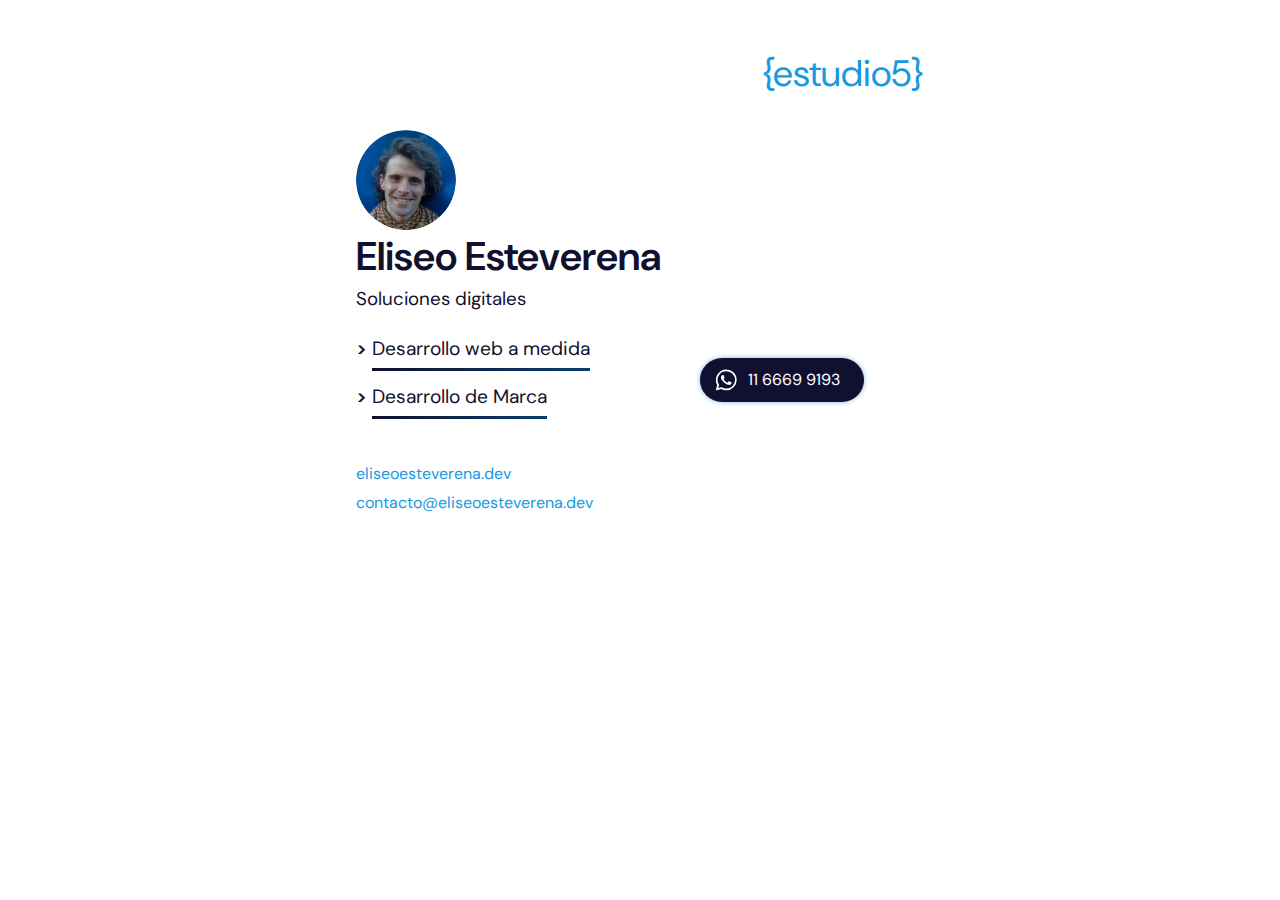
<file: index.html>
<!DOCTYPE html>
<html lang="es">
<head>
	<meta charset="UTF-8">
	<meta name="viewport" content="width=device-width, initial-scale=1.0">
	<title>Eliseo Esteverena - Desarrollado Web | Desarrollo de Marca</title>
	<meta name="description" content="" />
	<link rel="preconnect" href="me.webp">
	<link rel="preconnect" href="https://fonts.googleapis.com">
	<link rel="preconnect" href="https://fonts.gstatic.com" crossorigin>
	<link href="https://fonts.googleapis.com/css2?family=DM+Sans:ital,opsz,wght@0,9..40,100..1000;1,9..40,100..1000&display=swap" rel="stylesheet">	
	<link href="style.css" rel="stylesheet">
</head>
<body>	
	<div class="success-message">
		<span class="icon">✔</span>
		<span class="message-text">Successful. Thanks!</span>
	</div>
	<main>
			<div class="container">
				<button id="showInitial" class="home-btn">
					<img src="[data-uri]">
				</button>
				<div class="estudio5">&#123;estudio5&#125;</div>
			</div>
			<section class="page">
			<!--div class="container header">
				<img src="me.webp">
				<h1>Eliseo Esteverena</h1>
				<h2>Soluciones digitales</h2>
			</div>
			<div class="container">
				<div>
					<div class="service" id="serviceWeb">> <span>Desarrollo Web</span></div>
					<div class="service" id="serviceMarca">> <span>Desarrollo de Marca</span></div>
				</div>
				<div class="btn-content">
					<a class="btn" href="https://wa.me/5491166699193?text=" target="_blank">
						<i class="w-app">
						</i>
						11 6669 9193
					</a>
				</div>
			</div>
			<div class="container"><i class="separator">&#32;</i></div>
			<div class="container footer">
				<div>
					<a href="/" class="link">
						<i class="page">&#32;</i>
						eliseoesteverena.dev
					</a>
					<a href="mailto:contacto@eliseoesteverena.dev" class="link">
						<i class="mail">&#32;</i>
						contacto&#64;eliseoesteverena.dev
					</a>

				</div>
				<div></div>
			</div-->	
		</section>
	</main>
	<script src="script.js"></script>
</body>
</html>
</file>
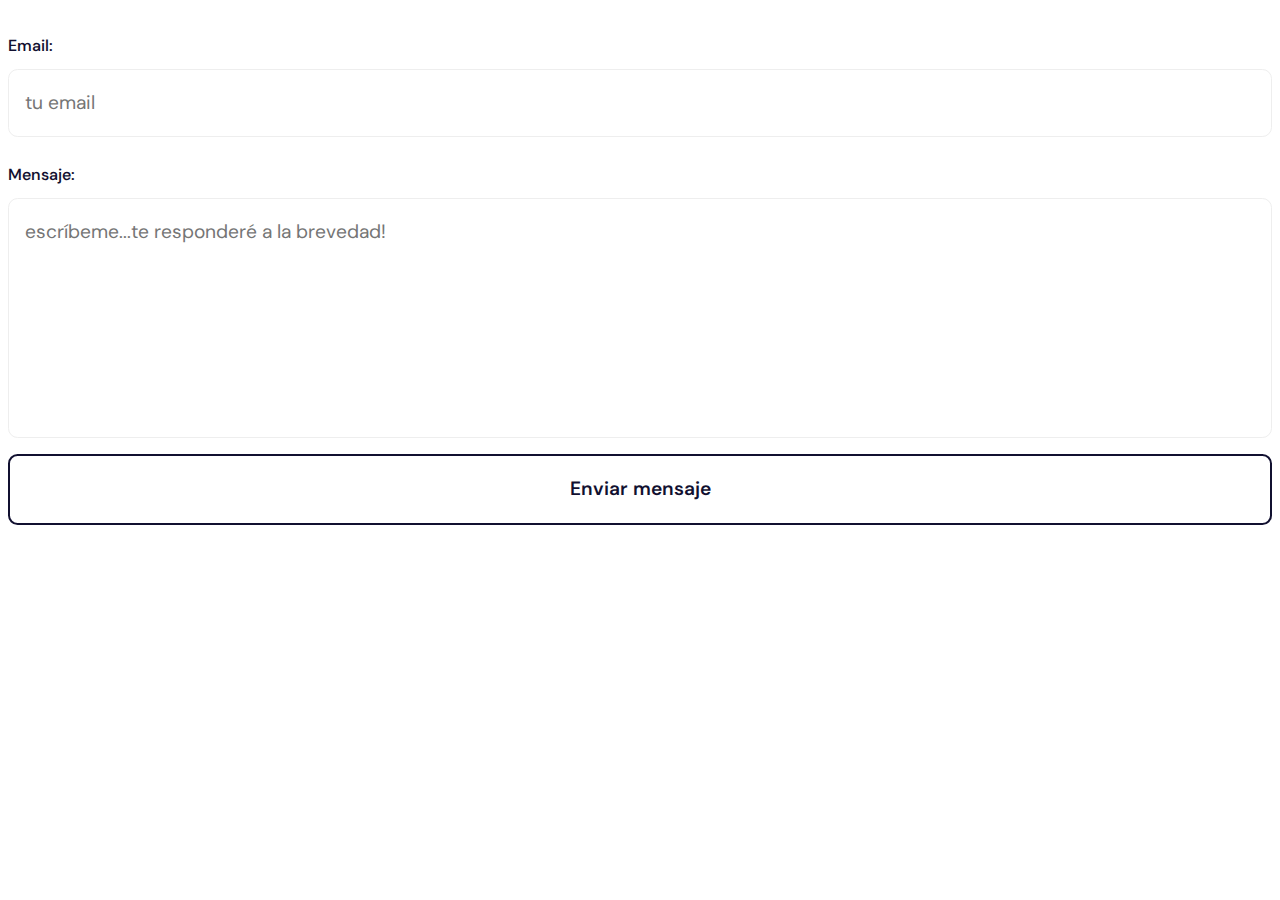
<file: contact-frame.html>
<!DOCTYPE html>
<html lang="en">
<head>
    <meta charset="UTF-8">
    <meta name="viewport" content="width=device-width, initial-scale=1.0">
    <title>Contacto</title>
	<link rel="preconnect" href="https://fonts.googleapis.com">
	<link rel="preconnect" href="https://fonts.gstatic.com" crossorigin>
	<link href="https://fonts.googleapis.com/css2?family=DM+Sans:ital,opsz,wght@0,9..40,100..1000;1,9..40,100..1000&display=swap" rel="stylesheet">	
	<link href="style.css" rel="stylesheet">
</head>
<body>
    <section class="contact">
        <form action="https://api.web3forms.com/submit" method="POST">

            <!-- Replace with your Access Key -->
            <input type="hidden" name="access_key" value="ae1050c4-6541-48dd-9895-1bf5dc85abe9">

            <!-- Form Inputs. Each input must have a name="" attribute -->
            <!--label for="name">Name</label>
            <input type="text" name="name" required-->
            <label for="email">Email:</label>
            <input type="email" name="email" placeholder="tu email" required>
            
            <label for="message">Mensaje:</label>
            <textarea name="message" placeholder="escríbeme...te responderé a la brevedad!" required></textarea>

            <!-- Honeypot Spam Protection -->
            <input type="checkbox" name="botcheck" class="hidden" style="display: none;">

            <!-- Custom Confirmation / Success Page -->
            <input type="hidden" name="redirect" value="eliseoesteverena.dev/?m=thanks"> 

            <button type="submit">Enviar mensaje</button>

        </form>
    </section>
</body>
</html>
</file>
<file: style.css>
html {font-size:16px;}
* {box-sizing:border-box;font-family:"DM Sans", sans-serif;font-optical-sizing:auto;font-style:normal;font-weight:normal;line-height:1.8;}
*:hover {transition:all 0.1s linear;}
a {color:var(--link-primary-color);text-decoration:none;cursor: pointer;}
a:hover {text-decoration:underline;}
body {color:var(--main-color);}
h1 {font-size:2.5rem;font-weight:600;margin:0px;line-height: normal;}
h3 {margin: 0;}
h2 {font-size:1.2rem;margin:0 0 0.5rem;}
p {margin-bottom:0.5rem;}
strong {font-weight: 600;}
main {max-width:600px;margin:0 auto;padding:1rem;position:relative;width:100%;}
:root {--link-primary-color:#1798e2;--link-secondary-color:#006CA9;--main-color:#111030;--shadow-color:#0479bd80;--text-color-light:#f0f8ff;}
.bold {font-weight:bold;}
.block  {display: block;}
.btn-content {display: flex;align-items: center;justify-content: center;}
.container {display:flex;margin-top:1rem;position:relative;}
.container>div {width:100%;}

.estudio5 {color:var(--link-primary-color);font-size:2.3rem;opacity: 0; transition: opacity 0.8s;}
.footer {margin:1rem auto;}
.header {flex-direction:column;}
.header img {border-radius:900px;max-width:100px;width:100%;min-height: 100px;}
.home-btn {align-items:center;background-color:transparent;border:none;border-radius:10px;display:none;justify-content:center;left:0;padding:.3rem;position:absolute;top:1rem;}
.home-btn:hover {background-color:#f0f8ff;}
i {font-style:normal;}
main>.container:first-child {justify-content:flex-end;text-align:end;}
.page {opacity: 0; transition: opacity 0.8s;}
section {margin:1.5rem auto;}
section h2 { font-weight: 600;font-size: 1.5rem;}
section p {font-size:1.2rem;}
.service {font-size:1.2rem;font-weight:600;max-width:100%;min-height:3rem;width:100%;cursor: pointer;}
.service span {display:inline-block;padding-bottom:5px;position:relative;}
.service span::after {width:100%;bottom:0;content:"";height:3px;left:0;position:absolute;background:linear-gradient(to right, var(--main-color), var(--link-secondary-color));background-size: 200% 100%;background-position: 0 0;transition: background-position 0.5s ease-in-out;}
.service:hover {color: var(--link-primary-color);}
.service:hover > span::after {background-position: -100% 0;}
.btn {align-items:center;background-color:var(--main-color);background-image:url(whatsapp_icon.svg);background-position:10% 50%;background-repeat:no-repeat;background-size:1.5rem;border-radius:50px;box-shadow:0px 0px 5px var(--shadow-color);color:#ffffff;display:inline-flex;padding:.5rem 1.5rem .5rem 2rem;text-indent:1rem;}
.btn:hover {background-color:var(--link-primary-color);text-decoration:none;}
.success-message { display: none; align-items: center; background-color: #d4edda; color: #155724; border: 1px solid #c3e6cb; border-radius: 5px; padding: 10px 20px; font-family: Arial, sans-serif; font-size: 16px; box-shadow: 0 2px 5px rgba(0, 0, 0, 0.1); max-width: 400px; margin: 10px auto; position: absolute;z-index: 2;}
.success-message .icon { font-size: 20px; margin-right: 10px; }
.success-message .message-text { flex-grow: 1; }
iframe {width: 100%;min-height: 600px;border:none;box-shadow: none;overflow: hidden;}
.contact form {display:flex;flex-direction:column;justify-content:baseline;max-width:100%;}
.contact form button {background-color:transparent;border:2px solid var(--main-color);border-radius:.6rem;color:var(--main-color);font-size:1.2rem;font-weight:600;padding:1rem;width:100%;}
.contact form button:hover {background-color:var(--main-color);color:#f0f8ff;cursor:pointer;}
.contact form input {border:0.8px solid #eee;border-radius:.6rem;font-size:1.2rem;margin-bottom:1rem;padding:1rem;}
.contact form label {font-weight:550;margin:.5rem 0;}
.contact form textarea {border:0.8px solid #eee;border-radius:.6rem;font-size:1.2rem;margin-bottom:1rem;min-height:15rem;padding:1rem;resize:none;}
@media (max-width: 500px) {
    .container:not(.header) {flex-direction:column;}
    .btn-content {width: 100%;margin: 1rem 0 1.3rem .5rem;justify-content: flex-start}
}
</file>
